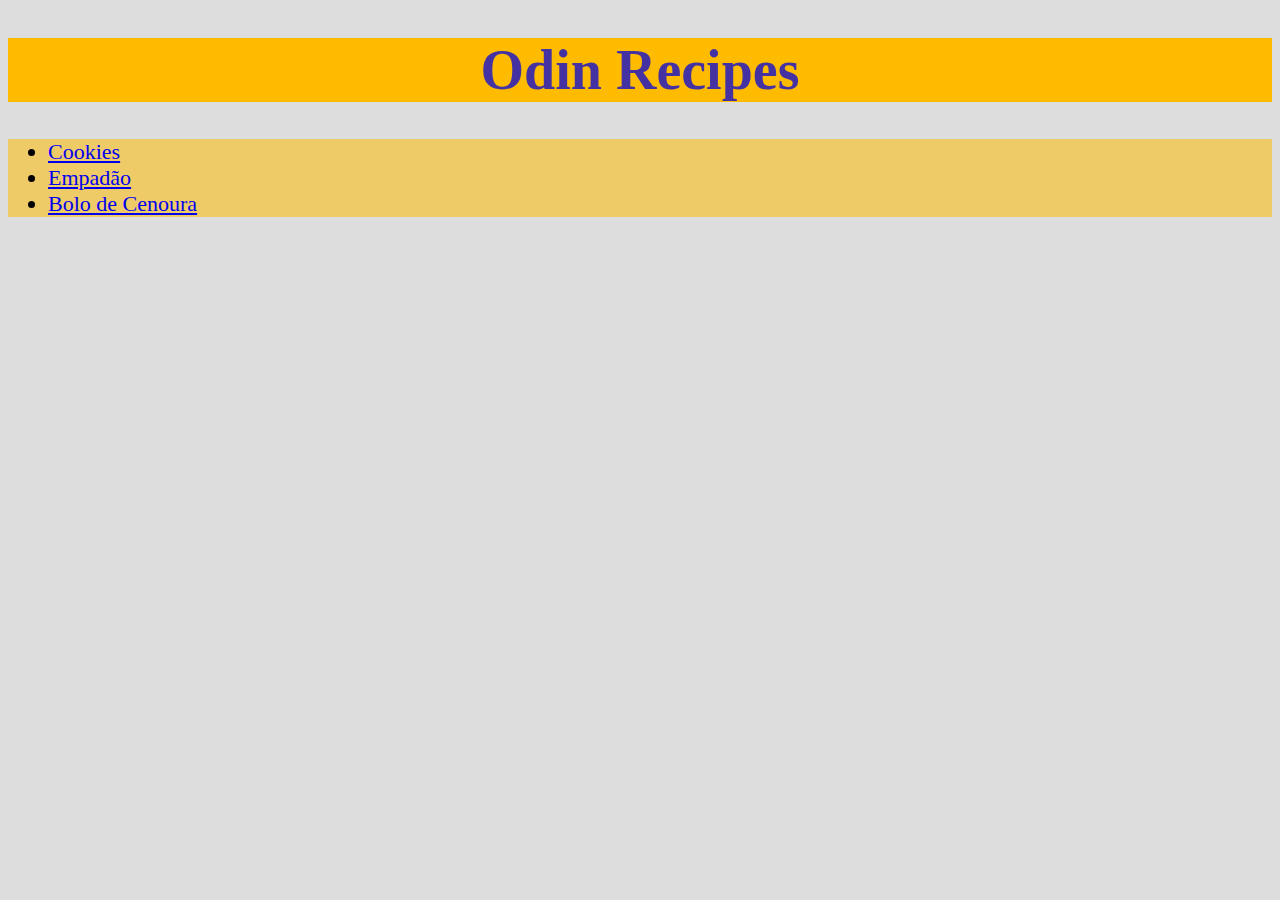
<file: index.html>
<!DOCTYPE html>
<html lang="pt-br">
<head>
    <meta charset="UTF-8">
    <meta http-equiv="X-UA-Compatible" content="IE=edge">
    <meta name="viewport" content="width=device-width, initial-scale=1.0">
    <link rel="stylesheet" href="./estilo.css">
    <title>Odin Recipes</title>
</head>
<body>
    <h1>Odin Recipes</h1>
    <ul class="receitas">
        <li><a href="./recipes/cookies.html">Cookies</a></li>
        <li><a href="./recipes/empadao.html">Empadão</a></li>
        <li><a href="./recipes/bolo_cenoura.html">Bolo de Cenoura</a></li>
    </ul>
</body>
</html>
</file>
<file: estilo.css>
* {
    font-family: 'Georgia', 'Garamond', 'sans-serif';
}

body {
    background-color: #dddddd;
}

h1, h2, h3 {
    font-weight: bold;
    text-align: center;
}

h1 {
    font-size: 3.5em;
    background-color: #ffbb00;
    color: #0000ddbb;
}

.receitas {
    font-size: 22px;
    background-color: #ffbb0088;
}

img {
    height: auto;
    width: 300px;
}

h2 {
    font-size: 3em;
}

p {
    font-size: 1.5em;
    text-align: justify;
}

h3 {
    font-size: 2em;
}

ul, ol {
    font-size: 1.25em;
}

h4 {
    font-size: 1.35em;
}
</file>
